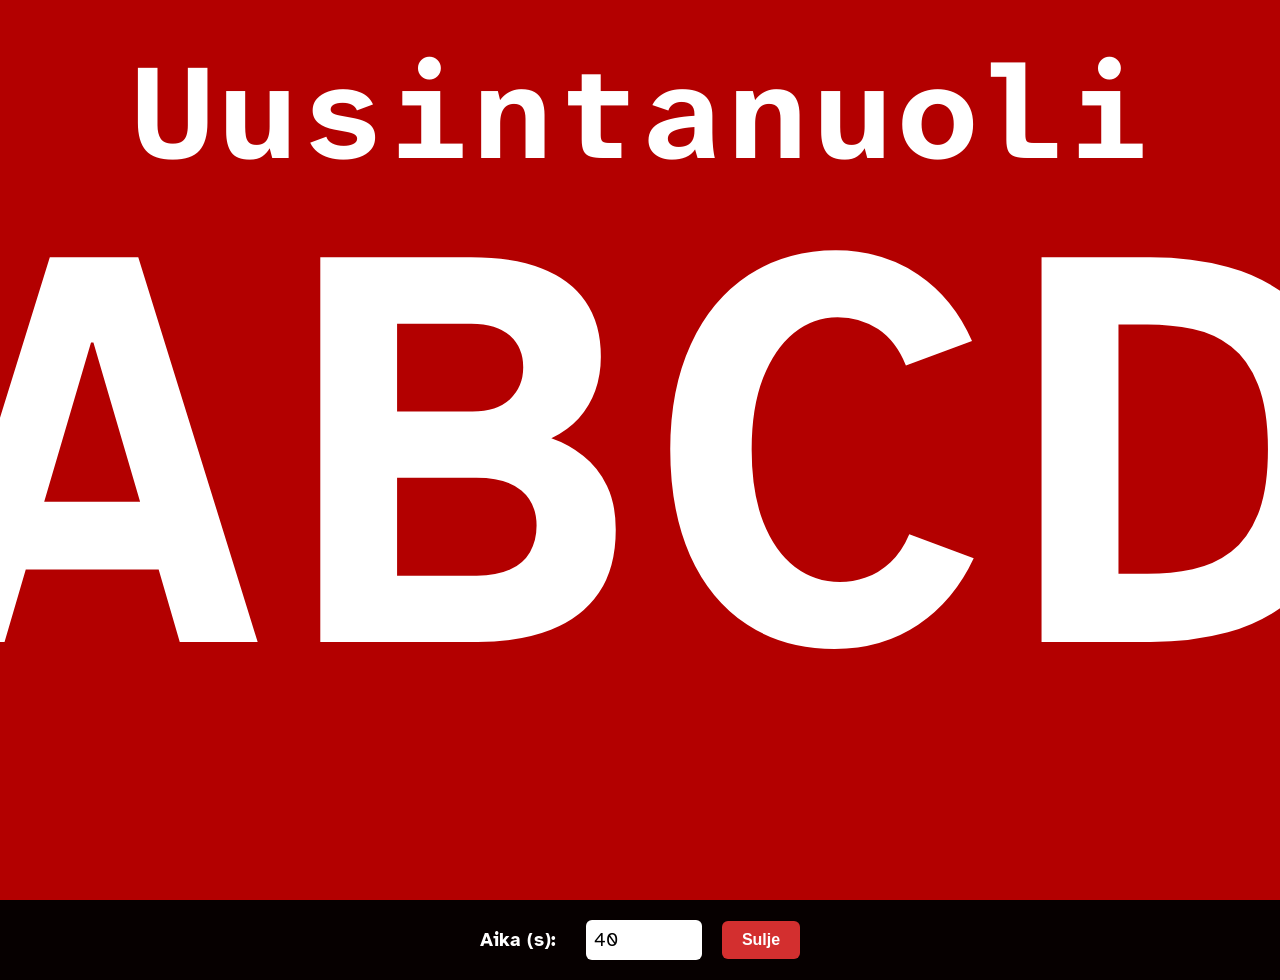
<file: uusinta.html>
<!DOCTYPE html>
<html lang="fi">
<head>
    <meta charset="UTF-8">
    <title>TimeMaster2 - Uusintanuoli</title>
    <link rel="icon" href="favicon.ico" type="image/x-icon">
    <link rel="preconnect" href="https://fonts.googleapis.com">
    <link rel="preconnect" href="https://fonts.gstatic.com" crossorigin>
    <link href="https://fonts.googleapis.com/css2?family=Atkinson+Hyperlegible:wght@700&family=Atkinson+Hyperlegible+Mono:wght@700&display=swap" rel="stylesheet">
    
    <style>
        body, html {
            margin: 0; padding: 0;
            height: 100%; width: 100%;
            font-family: 'Atkinson Hyperlegible', sans-serif;
            font-weight: 700;
            overflow: hidden;
            background-color: #b30000;
            color: white;
            display: flex;
            flex-direction: column;
            transition: background-color 0.3s ease;
        }

        .mode-red { background-color: #b30000; }
        .mode-yellow { background-color: #d4af37; }
        .mode-green { background-color: #1b5e20; }

        .mono-display { font-family: 'Atkinson Hyperlegible Mono', monospace; }

        section {
            display: flex;
            align-items: center;
            width: 100%;
            box-sizing: border-box;
            position: relative;
        }

        #top-section { height: 25%; justify-content: center; font-size: 15vh; }
        #mid-section { height: 50%; justify-content: center; font-size: 64vh; line-height: 0.75; z-index: 1; white-space: nowrap; transition: height 0.3s ease; }
        #bottom-section { height: 25%; justify-content: center; font-size: 22vh; transition: opacity 0.3s ease; }

        .shooting-mode #mid-section { height: 75%; font-size: 85vh; }
        .shooting-mode #bottom-section { display: none; }

        .clock-hidden #bottom-section { opacity: 0; pointer-events: none; }

        .emergency-mode #mid-section { font-size: 65vh; }

        #round-indicator { text-align: center; font-size: 15vh; }

        #bottom-trigger { position: absolute; bottom: 0; width: 100%; height: 40px; z-index: 999; }
        .bottom-bar {
            position: absolute; bottom: 0; width: 100%; height: 80px;
            background: rgba(0,0,0,0.97); display: flex; align-items: center;
            justify-content: center; z-index: 1000; font-size: 1.2rem; transform: translateY(100%); 
            transition: transform 0.3s cubic-bezier(0.4, 0, 0.2, 1); gap: 20px;
        }
        #bottom-trigger:hover + .bottom-bar, .bottom-bar:hover, .bottom-bar.pinned { transform: translateY(0); }
        
        input[type="number"] { font-family: inherit; font-size: 1.2rem; padding: 8px; border-radius: 6px; width: 100px; border: none; margin-left: 10px; }
        
        /* Sulje-nappi */
        .close-btn { background: #d32f2f; color: white; border: none; padding: 10px 20px; border-radius: 6px; cursor: pointer; font-weight: 700; font-size: 1rem; }
    </style>
</head>
<body class="mode-red">

    <section id="top-section">
        <div id="round-indicator" class="mono-display">Uusintanuoli</div>
    </section>

    <section id="mid-section" class="mono-display">ABCD</section>

    <section id="bottom-section" class="mono-display">00:00:00</section>

    <div id="bottom-trigger"></div>
    <div class="bottom-bar" id="bottom-bar">
        <span>Aika (s):</span>
        <input type="number" id="time-input" value="40" onchange="saveSettings()">
        <button class="close-btn" onclick="window.close()">Sulje</button>
    </div>

    <audio id="beep-sound" src="beep.mp3"></audio>

    <script>
        let timeLeft = 0, timerInterval = null, currentStep = 'IDLE';
        let isClockHidden = false;
        let emergencyStop = false;
        let flashInterval = null;
        let beepInterval = null;
        const beepSound = document.getElementById('beep-sound');

        setInterval(() => {
            if (currentStep === 'IDLE') {
                const now = new Date();
                document.getElementById('bottom-section').innerText = now.toTimeString().split(' ')[0];
            }
        }, 200);

        function saveSettings() {
            localStorage.setItem('tm2_uusinta_time', document.getElementById('time-input').value);
        }

        function loadSettings() {
            const savedTime = localStorage.getItem('tm2_uusinta_time');
            if (savedTime) document.getElementById('time-input').value = savedTime;
            const s = JSON.parse(localStorage.getItem('tm2_final_config') || '{}');
            if (s.clockHidden !== undefined) isClockHidden = s.clockHidden;
        }

        function updateLayoutClasses() {
            document.body.classList.remove('shooting-mode', 'clock-hidden', 'emergency-mode');
            if (currentStep !== 'IDLE') document.body.classList.add('shooting-mode');
            if (isClockHidden) document.body.classList.add('clock-hidden');
            if (emergencyStop) document.body.classList.add('emergency-mode');
        }

        function updateDisplay() {
            updateLayoutClasses();
            if (!emergencyStop) {
                const midText = document.getElementById('mid-section');
                if (currentStep === 'SHOOT') {
                    if (timeLeft <= 30) {
                        document.body.classList.remove('mode-green');
                        document.body.classList.add('mode-yellow');
                    } else {
                        document.body.classList.remove('mode-yellow');
                        document.body.classList.add('mode-green');
                    }
                }
                midText.innerText = (currentStep === 'IDLE') ? "ABCD" : timeLeft.toString();
            }
        }

        async function handleNext() {
            if (currentStep === 'IDLE') startPrep();
            else if (currentStep === 'PREP') startShooting();
            else finishRound();
        }

        async function startPrep() {
            if (window.opener) window.opener.postMessage({action: 'stopMusic'}, '*');
            clearInterval(timerInterval);
            currentStep = 'PREP';
            document.body.className = 'mode-red';
            timeLeft = 10; updateDisplay(); playBeeps(2);
            timerInterval = setInterval(() => { timeLeft--; if (timeLeft <= 0) startShooting(); updateDisplay(); }, 1000);
        }

        async function startShooting() {
            clearInterval(timerInterval);
            currentStep = 'SHOOT';
            document.body.className = 'mode-green';
            timeLeft = parseInt(document.getElementById('time-input').value) || 40;
            updateDisplay(); playBeeps(1);
            timerInterval = setInterval(() => { timeLeft--; if (timeLeft <= 0) finishRound(); updateDisplay(); }, 1000);
        }

        function finishRound() {
            if (window.opener) window.opener.postMessage({action: 'resumeMusic'}, '*');
            clearInterval(timerInterval);
            currentStep = 'IDLE';
            document.body.className = 'mode-red';
            playBeeps(3);
            updateDisplay();
        }

        async function playBeeps(c) {
            for(let i=0; i<c; i++){ beepSound.currentTime=0; beepSound.play(); await new Promise(r=>setTimeout(r, 700)); }
        }

        function toggleEmergency() {
            emergencyStop = !emergencyStop;
            if (emergencyStop) {
                clearInterval(timerInterval);
                currentStep = 'EMERGENCY';
                startEmergency();
            } else {
                clearInterval(flashInterval);
                clearInterval(beepInterval);
                currentStep = 'IDLE';
                updateDisplay();
            }
        }

        function startEmergency() {
            const midText = document.getElementById('mid-section');
            midText.innerText = 'STOP';
            flashInterval = setInterval(() => {
                midText.innerText = midText.innerText === 'STOP' ? '' : 'STOP';
            }, 500);
            beepInterval = setInterval(() => {
                beepSound.currentTime = 0;
                beepSound.play();
            }, 2000);
            updateLayoutClasses();
        }

        window.addEventListener('keydown', e => { if(e.key === 'Enter') handleNext(); if(e.key === 'h' || e.key === ' ') toggleEmergency(); });

        loadSettings();
        updateDisplay();
    </script>
</body>
</html>
</file>
